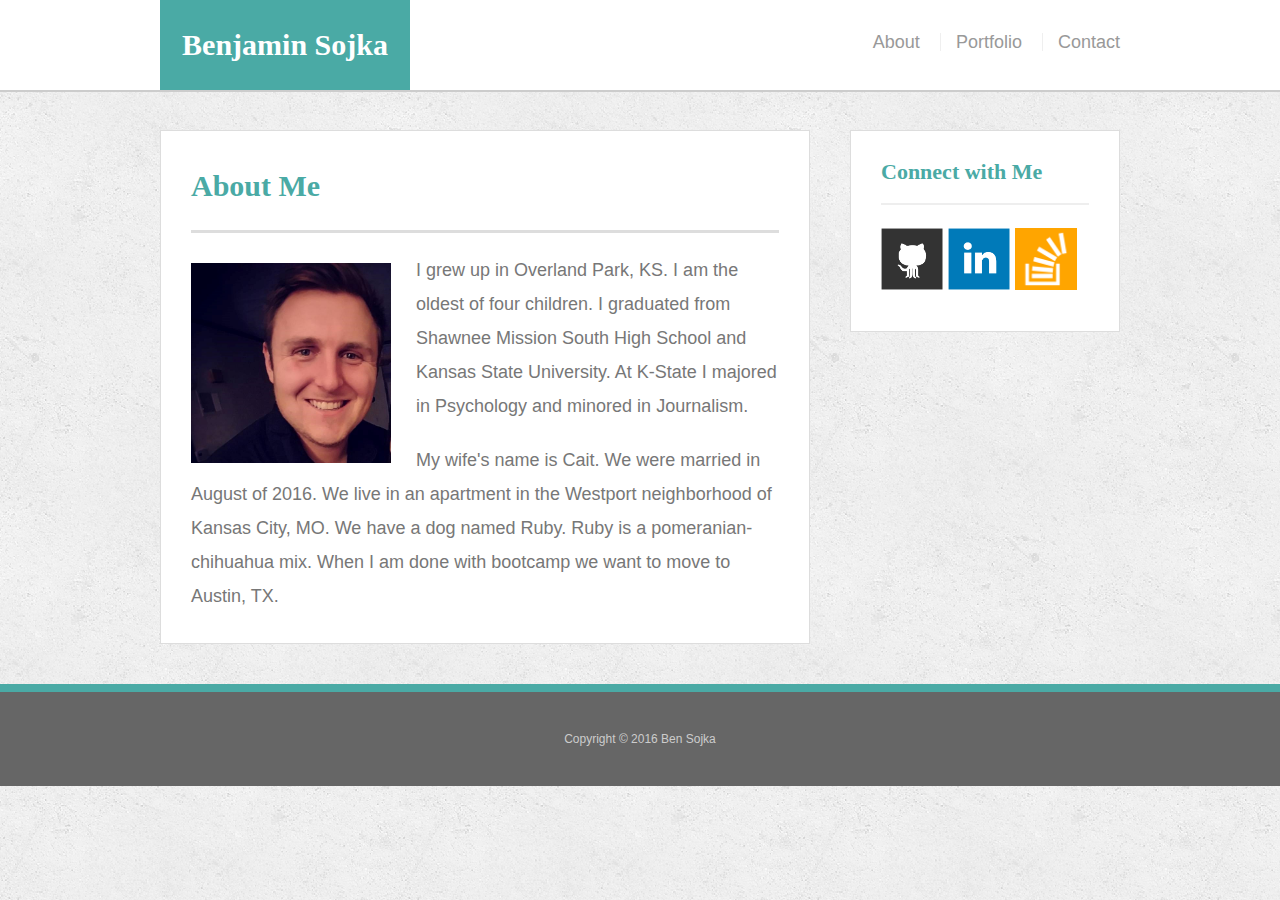
<file: index.html>
<!doctype html>
<html lang="en-us">

<head>
    <meta charset="UTF-8">
    <meta name="viewport" content="width=device-width, initial-scale=1.0">
    <title>About | Benjamin Sojka</title>
    <link rel="stylesheet" type="text/css" href="assets/css/reset.css">
    <link rel="stylesheet" type="text/css" href="assets/css/style.css">
</head>

<body>
    <header id="masthead">
        <div class="container">
            <a href="index.html" id="logo">Benjamin Sojka</a>
            <nav>
                <a href="index.html">About</a>
                <a href="portfolio.html">Portfolio</a>
                <a href="contact.html">Contact</a>
            </nav>
        </div>
    </header>
    <div id="main-container" class="container">
        <section class="main-section">
            <h1>About Me</h1>
            <img src="assets/images/bms.jpg" class="auth-image" alt="Ben Sojka">
            <p>I grew up in Overland Park, KS. I am the oldest of four children. I graduated from Shawnee Mission South High School and Kansas State University. At K-State I majored in Psychology and minored in Journalism.</p>
            <p>My wife's name is Cait. We were married in August of 2016. We live in an apartment in the Westport neighborhood of Kansas City, MO. We have a dog named Ruby. Ruby is a pomeranian-chihuahua mix. When I am done with bootcamp we want to move to Austin, TX.</p>
        </section>
        <section class="sidebar">
            <div id="connect">
                <h2>Connect with Me</h2>
                <a href="https://github.com/bensojka"><img src="assets/images/github-128.png" class="social" alt="GitHub" /></a>
                <a href="https://www.linkedin.com/in/bensojka/"><img src="assets/images/linkedin-128.png" class="social" alt="LinkedIn" /></a>
                <a href="https://stackoverflow.com/users/8042146/ben-sojka"><img src="assets/images/stackoverflow-128.png" class="social" alt="Stack Overflow" /></a>
            </div>
        </section>
    </div>
    <footer>
        <div class="container">
            Copyright &copy; 2016 Ben Sojka
        </div>
    </footer>
</body>

</html>
</file>
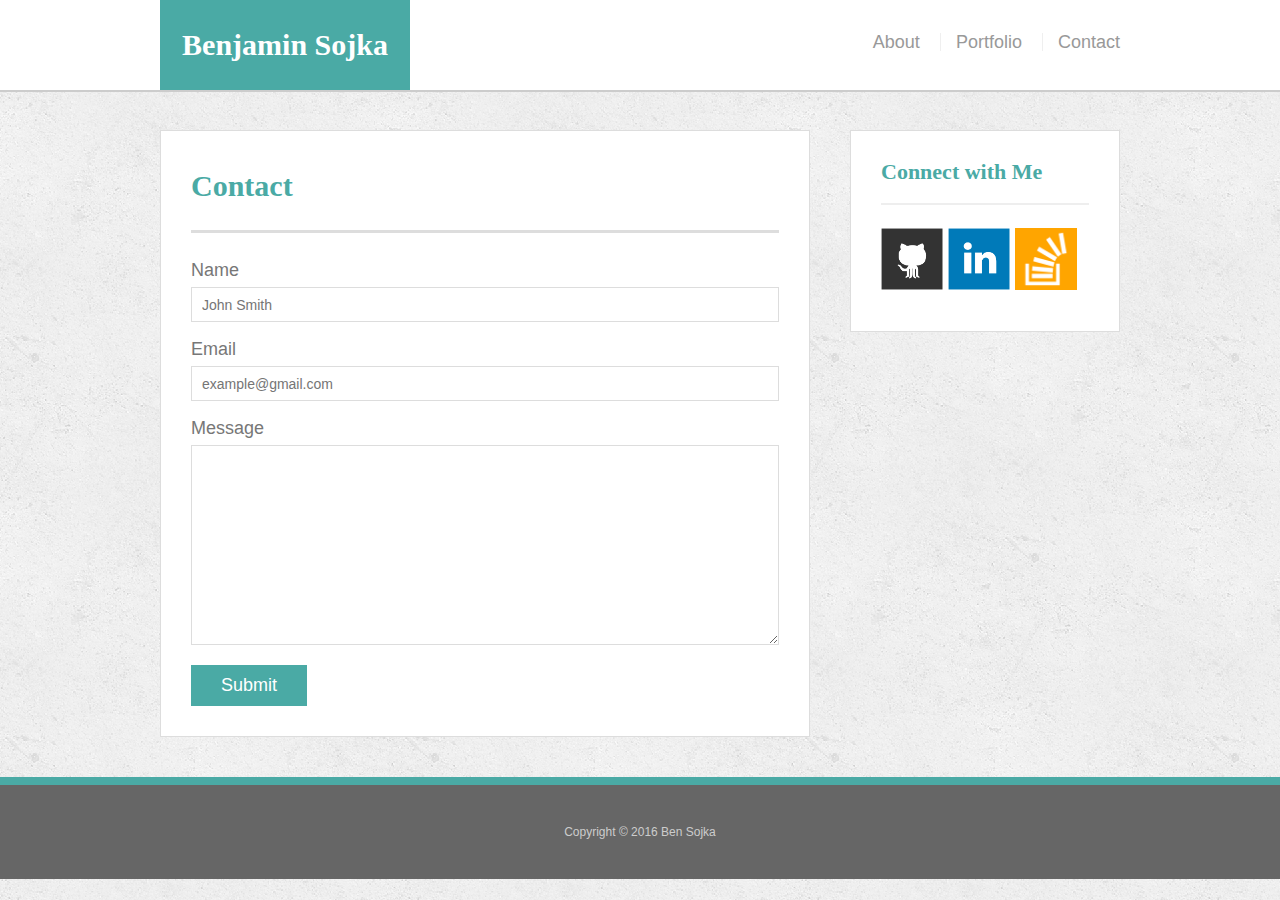
<file: contact.html>
<!doctype html>
<html lang="en-us">

<head>
    <meta charset="UTF-8">
    <meta name="viewport" content="width=device-width, initial-scale=1.0">
    <title>Contact | Benjamin Sojka</title>
    <link rel="stylesheet" type="text/css" href="assets/css/reset.css">
    <link rel="stylesheet" type="text/css" href="assets/css/style.css">
</head>

<body>
    <header id="masthead">
        <div class="container">
            <a href="index.html" id="logo">Benjamin Sojka</a>
            <nav>
                <a href="index.html">About</a>
                <a href="portfolio.html">Portfolio</a>
                <a href="contact.html">Contact</a>
            </nav>
        </div>
    </header>
    <div id="main-container" class="container">
        <section class="main-section">
            <h1>Contact</h1>
            <form id="contact-form">
                <ul>
                    <li>
                        <label for="name">Name</label>
                        <input type="text" id="name" name="name" placeholder="John Smith" required="required">
                    </li>
                    <li>
                        <label for="email">Email</label>
                        <input type="email" id="email" name="email" placeholder="example@gmail.com" required="required">
                    </li>
                    <li>
                        <label for="message">Message</label>
                        <textarea id="message" name="message" required="required"></textarea>
                    </li>
                </ul>
                <input type="submit">
            </form>
        </section>
        <section class="sidebar">
            <div id="connect">
                <h2>Connect with Me</h2>
                <a href="https://github.com/bensojka"><img src="assets/images/github-128.png" class="social" alt="GitHub" /></a>
                <a href="https://www.linkedin.com/in/bensojka/"><img src="assets/images/linkedin-128.png" class="social" alt="LinkedIn" /></a>
                <a href="https://stackoverflow.com/users/8042146/ben-sojka"><img src="assets/images/stackoverflow-128.png" class="social" alt="Stack Overflow" /></a>
            </div>
        </section>
    </div>
    <footer>
        <div class="container">
            Copyright &copy; 2016 Ben Sojka
        </div>
    </footer>
</body>

</html>
</file>
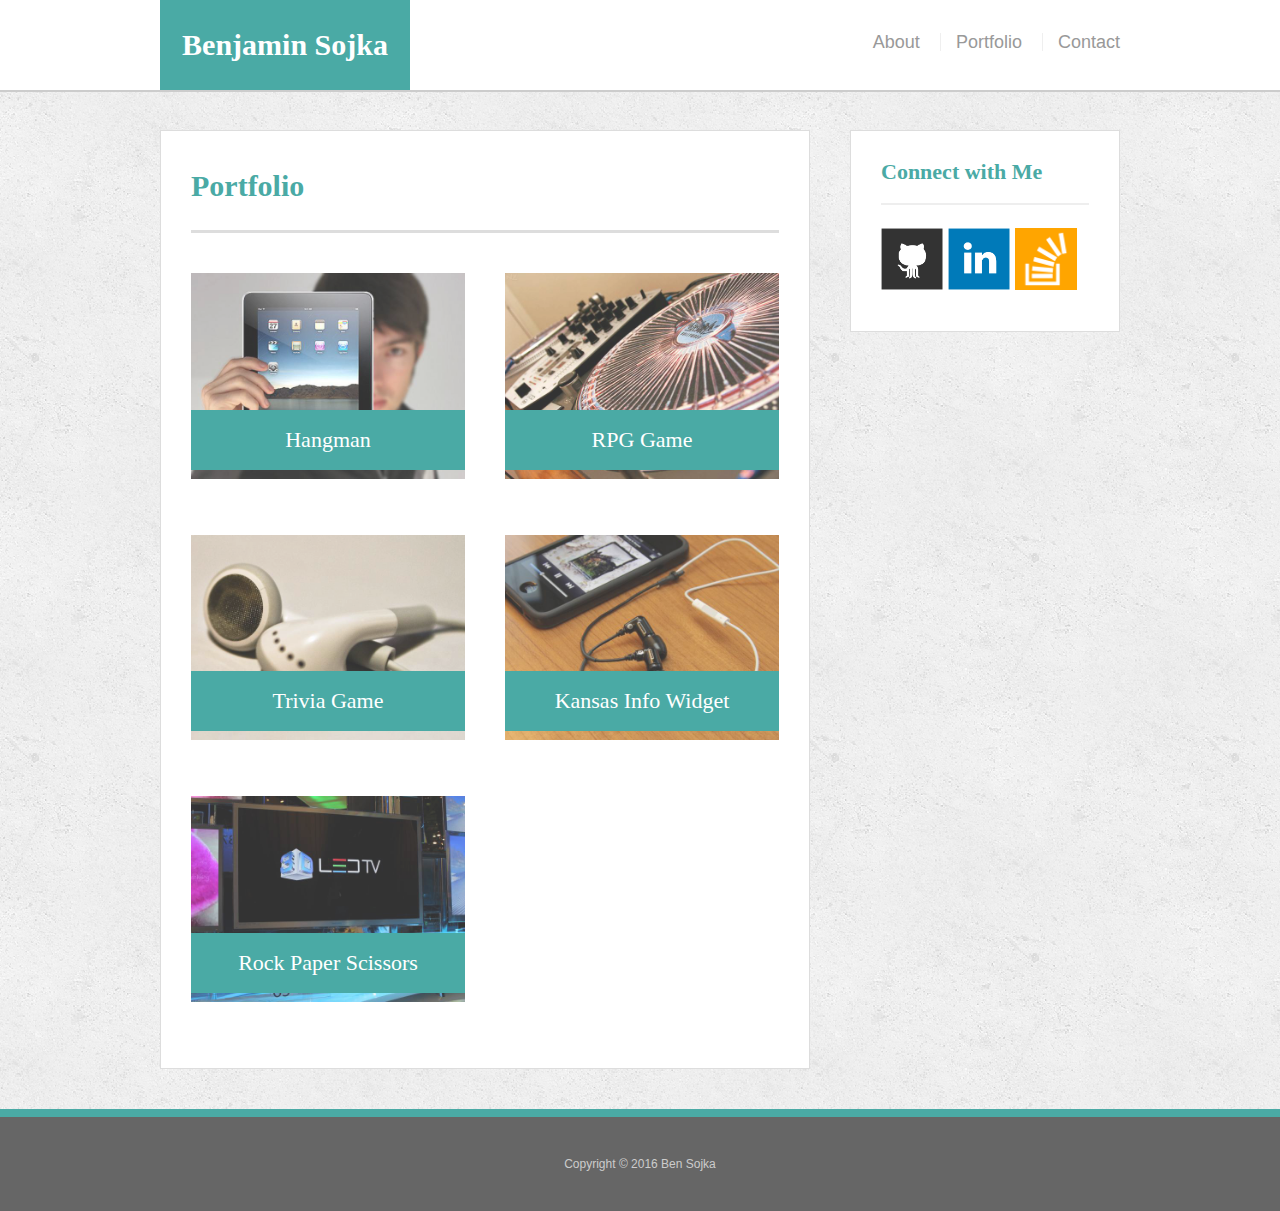
<file: portfolio.html>
<!doctype html>
<html lang="en-us">

<head>
    <meta charset="UTF-8">
    <meta name="viewport" content="width=device-width, initial-scale=1.0">
    <title>Portfolio | Benjamin Sojka</title>
    <link rel="stylesheet" type="text/css" href="assets/css/reset.css">
    <link rel="stylesheet" type="text/css" href="assets/css/style.css">
</head>

<body>
    <header id="masthead">
        <div class="container">
            <a href="index.html" id="logo">Benjamin Sojka</a>
            <nav>
                <a href="index.html">About</a>
                <a href="portfolio.html">Portfolio</a>
                <a href="contact.html">Contact</a>
            </nav>
        </div>
    </header>
    <div id="main-container" class="container">
        <section class="main-section">
            <h1>Portfolio</h1>
            <div class="work">
                <img src="assets/images/technics-q-c-640-480-1.jpg" alt="hangman">
                <h3>Hangman</h3>
            </div>
            <div class="work">
                <img src="assets/images/technics-q-c-640-480-2.jpg" alt="RPG Game">
                <h3>RPG Game</h3>
            </div>
            <div class="work">
                <img src="assets/images/technics-q-c-640-480-5.jpg" alt="Trivia Game">
                <h3>Trivia Game</h3>
            </div>
            <div class="work">
                <img src="assets/images/technics-q-c-640-480-7.jpg" alt="Kansas Info Widget">
                <h3>Kansas Info Widget</h3>
            </div>
            <div class="work">
                <img src="assets/images/technics-q-c-640-480-9.jpg" alt="Rock Paper Scissors">
                <h3>Rock Paper Scissors</h3>
            </div>
        </section>
        <section class="sidebar">
            <div id="connect">
                <h2>Connect with Me</h2>
                <a href="https://github.com/bensojka"><img src="assets/images/github-128.png" class="social" alt="GitHub" /></a>
                <a href="https://www.linkedin.com/in/bensojka/"><img src="assets/images/linkedin-128.png" class="social" alt="LinkedIn" /></a>
                <a href="https://stackoverflow.com/users/8042146/ben-sojka"><img src="assets/images/stackoverflow-128.png" class="social" alt="Stack Overflow" /></a>
            </div>
        </section>
    </div>
    <footer>
        <div class="container">
            Copyright &copy; 2016 Ben Sojka
        </div>
    </footer>
</body>

</html>
</file>
<file: assets/css/style.css>
body {
        font-family: Arial, "Helvetica Neue", Helvetica, sans-serif;
        font-size: 18px;
        line-height: 34px;
        color: #777;
        background: url("../images/concrete_seamless.png");
    }
    
    * {
        box-sizing: border-box;
    }
    /* general */
    
    .container {
        width: 100%;
        max-width: 960px;
        margin: 0 auto;
        clear: both;
    }
    
    h1,
    h2,
    h3,
    p {
        margin-bottom: 20px;
    }
    
    p:last-child {
        margin-bottom: 0;
    }
    
    h1,
    h2,
    h3 {
        font-family: Georgia, Times, "Times New Roman", serif;
        font-weight: 700;
        color: #4aaaa5;
    }
    
    h1 {
        padding-bottom: 20px;
        font-size: 30px;
        line-height: 49px;
        border-bottom: 3px solid #ddd;
    }
    
    h2,
    h3 {
        font-size: 22px;
    }
    /* header */
    
    #masthead {
        position: fixed;
        z-index: 99;
        width: 100%;
        margin: 0 0 30px;
        overflow: auto;
        color: #fff;
        background: #fff;
        border-bottom: 2px solid #ccc;
    }
    
    #logo {
        float: left;
        width: 250px;
        height: 90px;
        font-family: Georgia, Times, "Times New Roman", serif;
        font-size: 30px;
        font-weight: 700;
        line-height: 90px;
        color: #fff;
        text-align: center;
        text-decoration: none;
        background: #4aaaa5;
    }
    
    nav {
        float: right;
        margin-top: 25px;
    }
    
    nav a {
        display: inline-block;
        padding-left: 15px;
        margin-left: 15px;
        line-height: 18px;
        color: #999;
        text-decoration: none;
        border-left: 1px solid #efefef;
    }
    
    nav a:first-child {
        border-left: 0 none;
    }
    /* footer */
    
    footer {
        padding: 30px 0;
        clear: both;
        font-size: 12px;
        color: #fff;
        color: #ccc;
        text-align: center;
        background: #666;
        border-top: 8px solid #4aaaa5;
    }
    /* sidebar */
    
    .sidebar {
        float: right;
        width: 100%;
        max-width: 270px;
        padding: 30px;
        margin-bottom: 20px;
        background: #fff;
        border: 1px solid #ddd;
    }
    
    h3,
    .sidebar h2 {
        padding-bottom: 20px;
        margin-bottom: 15px;
        line-height: 22px;
        border-bottom: 2px solid #eee;
    }
    
    .social {
        width: 62px;
        height: 62px;
        margin-top: 8px;
        margin-right: 5px;
    }
    
    .social:last-child {
        margin-right: 0;
    }
    /* main */
    
    #main-container {
        padding-top: 130px;
    }
    
    .main-section {
        float: left;
        width: 100%;
        max-width: 650px;
        padding: 30px;
        margin: 0 0 40px;
        background: #fff;
        border: 1px solid #ddd;
    }
    /* portfolio page */
    
    .work {
        position: relative;
        float: left;
        width: 274px;
        margin: 20px 0 25px;
        overflow: auto;
    }
    
    .work:nth-child(even) {
        margin-right: 40px;
    }
    
    .work img {
        width: 100%;
        border: 0 none;
        opacity: 0.8;
    }
    
    .work h3 {
        position: absolute;
        bottom: 20px;
        width: 100%;
        padding: 15px;
        margin-bottom: 0;
        font-weight: 300;
        line-height: 30px;
        color: #fff;
        text-align: center;
        background: #4aaaa5;
        border-bottom: 0;
    }
    
    .auth-image {
        float: left;
        width: 200px;
        height: auto;
        margin-top: 10px;
        margin-right: 25px;
    }
    /* contact page */
    
    #contact-form ul {
        margin-bottom: 20px;
    }
    
    #contact-form li {
        margin-bottom: 10px;
    }
    
    label,
    input[type=text],
    input[type=email],
    textarea {
        display: block;
        width: 100%;
    }
    
    input[type=text],
    input[type=email],
    textarea {
        height: 35px;
        padding: 0 10px;
        font-size: 14px;
        border: 1px solid #ddd;
    }
    
    textarea {
        height: 200px;
    }
    
    input[type=submit] {
        padding: 10px 30px;
        font-size: 18px;
        color: #fff;
        cursor: pointer;
        background: #4aaaa5;
        border: 0 none;
    }

    
    @media screen and (max-width: 980px) {
        #logo {
            margin-left: 50px;
        }

        nav {
            margin-right: 50px;
        }

        .main-section {
            max-width: 46%;
            margin-left: 50px;
        }
        
        .auth-image {
            float: left;
            width: 100%;
            height: auto;
            margin-top: 0px;
            margin-right: 0px;
            margin-bottom: 20px;
        }

        .work {
            width: 100%;
        }

        .sidebar {
            max-width: 34.3%;
            margin-bottom: 8%;
            margin-right: 50px;
        }

      }

    
    @media screen and (max-width: 768px) {
        
        #logo {
            margin-left: 32px;
        }

        nav {
            margin-right: 5%;
        }

        #main-container {
            margin-left: 32px;
            padding-right: 60px;
        }

        .main-section {
            max-width: 100%;
            margin-left: 0px;
        }

        .auth-image {
            float: left;
            width: 50%;
            height: auto;
            margin-right: 5%;
        }

        .work {
            width: 46%
        }

        .sidebar {
            max-width: 100%;
            margin-bottom: 8%;
            margin-right: 0%;
        }

    }
    
    @media screen and (max-width: 640px) {
        #masthead {
            position: static;
        }
        #logo {
            width: 100%;
            margin-left: 0px;
        }
        nav {
            text-align: center;
            margin-top: 0px;
            margin-right: 0px;
            float: none;
          }

        nav a {
            margin-left: 7.31%;
            margin-right: 7.31%;
            margin-top: 3%;
            margin-bottom: 3%;
            padding-left: 0px;
        }

        #main-container {
            padding-top: 0px;
            margin-left: 32px;
            padding-right: 60px;
        }

        .auth-image {
            float: left;
            width: 100%;
            height: auto;
            margin-top: 0px;
            margin-right: 0px;
            margin-bottom: 20px;
        }

        .work {
            width: 100%;
        }

        .sidebar {
            max-width: 100%;
            margin-bottom: 8%;
        }

      }
</file>
